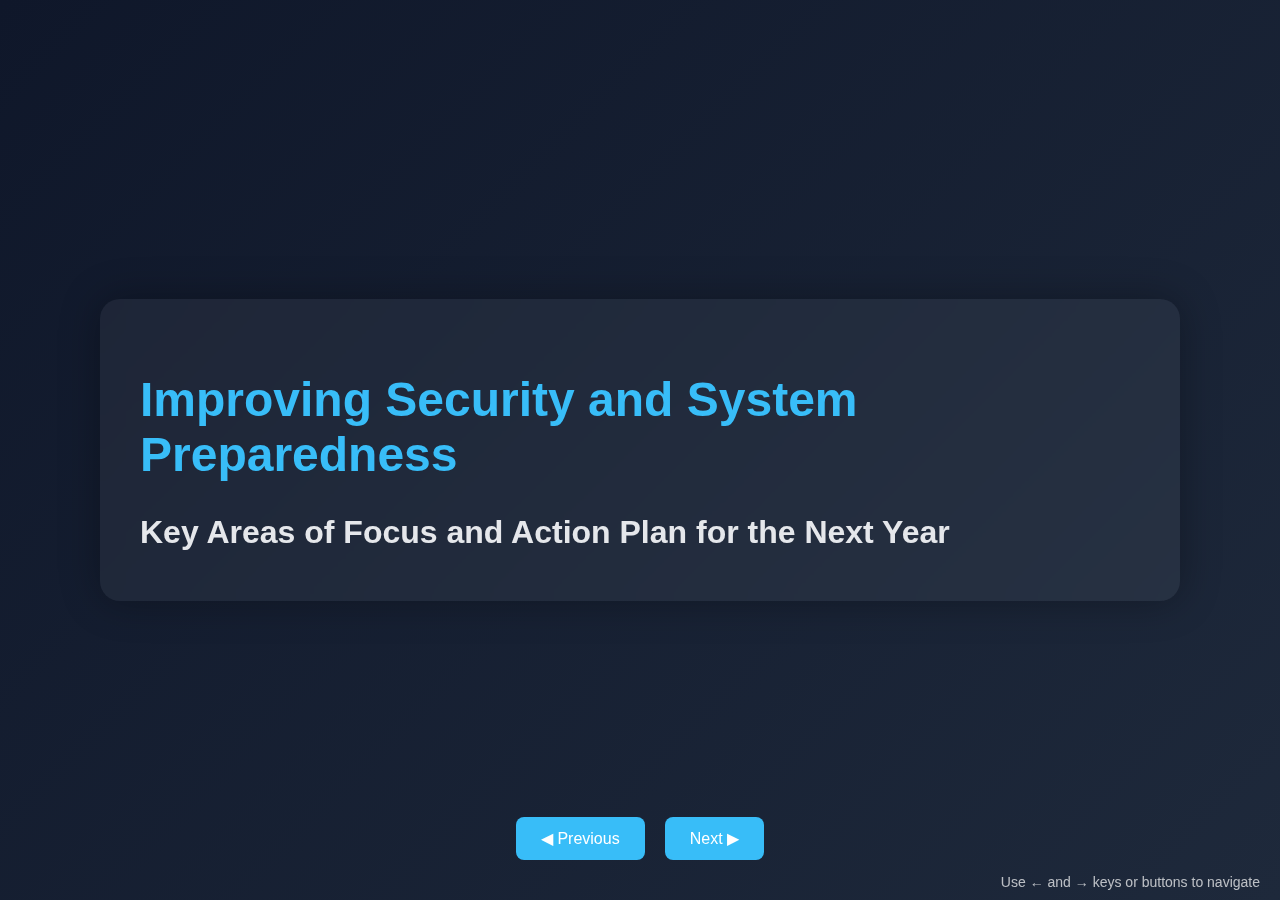
<file: security.html>
<!DOCTYPE html>
<html lang="en">
<head>
<meta charset="UTF-8">
<meta name="viewport" content="width=device-width, initial-scale=1.0">
<title>Security and System Preparedness</title>
<link rel="shortcut icon" href="https://img.icons8.com/pastel-glyph/512/security-shield.png"/>
<style>
  body {
    font-family: 'Comic Sans MS', sans-serif;
    margin: 0;
    background: linear-gradient(135deg, #0f172a, #1e293b);
    color: #fff;
    overflow: hidden;
   font-size: 16px; /* Default body font size */
  }

  .container {
    width: 100%;
    height: 100vh;
    display: flex;
    align-items: center;
    justify-content: center;
    position: relative;
  }

  .slide {
    position: absolute;
    opacity: 0;
    transform: scale(0.9) translateY(40px);
    transition: all 0.8s ease-in-out;
    width: 80%;
    max-width: 1000px;
    background: rgba(255, 255, 255, 0.05);
    border-radius: 20px;
    padding: 40px;
    backdrop-filter: blur(10px);
    box-shadow: 0 0 40px rgba(0,0,0,0.3);
  }

  .slide.active {
    opacity: 1;
    transform: scale(1) translateY(0);
    z-index: 5;
  }


        h1 {
            font-size: 3rem; /* Title font size */
            color: #38bdf8;
            margin-bottom: 10px;
        }

        h2 {
            font-size: 2.5rem; /* Section title font size */
            color: #38bdf8;
            margin-bottom: 15px;
        }

        h3 {
            font-size: 2rem; /* Subtitle font size */
            color: #e5e7eb;
            margin-bottom: 10px;
        }

        p {
            font-size: 1.2rem; /* Paragraph font size */
            line-height: 1.6;
            margin-bottom: 15px;
        }

        ul {
            list-style: disc;
            margin-left: 25px;
            font-size: 1.2rem; /* List items font size */
        }

        li {
            margin-bottom: 10px;
        }

  ul {
    list-style: disc;
    margin-left: 25px;
  }

  .nav-buttons {
    position: absolute;
    bottom: 40px;
    width: 100%;
    display: flex;
    justify-content: center;
    gap: 20px;
  }

  button {
    padding: 12px 25px;
    background: #38bdf8;
    border: none;
    color: white;
    font-size: 16px;
    border-radius: 8px;
    cursor: pointer;
    transition: 0.3s;
  }

  button:hover {
    background: #0ea5e9;
  }

  footer {
    position: absolute;
    bottom: 10px;
    right: 20px;
    font-size: 14px;
    opacity: 0.7;
  }
</style>
</head>
<body>

<div class="container">

  <div class="slide active">
        <h1>Improving Security and System Preparedness</h1>
        <h3>Key Areas of Focus and Action Plan for the Next Year</h3>
  </div>

  <div class="slide">
        <h2>Introduction</h2>
        <p><strong>Objective:</strong>This presentation highlights areas to improve in security practices, system management, and employee training, along with securing necessary budget for key security tools and services.</p>
  </div>

  <div class="slide">
        <h2>Current System Overview</h2>
        <ul>
            <li class="problem">Employee Onboarding & Offboarding: Lack of coordination when an employee joins or leaves, leading to missed opportunities to configure systems properly or remove access.</li>
            <li class="problem">Security Weaknesses: Weak password practices, lack of 2FA, and inconsistent use of password managers. Employees may not notify IT when passwords are changed or when new sites are registered using company accounts.</li>
            <li class="problem">Backup Procedures: No clear, enforced process for backing up systems on a regular basis.</li>
            <li class="problem">Training Gaps: Employees may not fully understand secure password practices, backup procedures, or how to leverage AI tools for increased productivity and security.</li>
            <li class="problem">Funding for Security: Limited budget for purchasing the necessary products and services to keep systems and accounts secure.</li>
        </ul>
  </div>

  <div class="slide">
        <h2>What I Would Like to Improve in the System</h2>
        <h3>Key Areas for Improvement</h3>
        <ul>
            <li><strong>Employee Onboarding & Offboarding</strong>
                <ul>
                    <li class="problem">Problem: Not aware when employees are joining or leaving, making it hard to configure systems and manage access properly.</li>
                    <li class="goal">Goal: Automate and standardize onboarding/offboarding processes to ensure system readiness and secure account management.</li>
                </ul>
            </li>
            <li><strong>Strengthening Security Practices</strong>
                <ul>
                    <li class="problem">Problem: Weak password usage, lack of 2FA, and no clear process for managing passwords and site registrations.</li>
                    <li class="goal">Goal: Enforce strong passwords, mandate password managers (e.g., LastPass, 1Password), require 2FA, and ensure company accounts are used for work-related activities only.</li>
                </ul>
            </li>
            <li><strong>Regular System Backups</strong>
                <ul>
                    <li class="problem">Problem: Employees may skip backups when busy, risking data loss.</li>
                    <li class="goal">Goal: Create an automated backup schedule, ensuring data is backed up every Saturday without fail, using a reliable backup service like Backblaze or similar.</li>
                </ul>
            </li>
            <li><strong>Employee Training</strong>
                <ul>
                    <li class="problem">Problem: Lack of training on security practices, backup procedures, and the use of AI tools for security and productivity.</li>
                    <li class="goal">Goal: Provide comprehensive training on password managers, backup protocols, and AI tools.</li>
                </ul>
            </li>
            <li><strong>Security Tools & Services</strong>
                <ul>
                    <li class="problem">Problem: Limited budget and tools to ensure robust system security.</li>
                    <li class="goal">Goal: Secure funding to purchase the necessary security tools and services to protect the company’s digital infrastructure, such as password managers, 2FA solutions, and backup tools.</li>
                </ul>
            </li>
        </ul>
  </div>

  <div class="slide">
        <h2>Goals for the Next 1 Year</h2>
        <ul>
            <li><strong>Objective 1: Strengthen Onboarding & Offboarding Processes</strong>
                <ul>
                    <li class="goal">Target: Implement automated workflows for onboarding and offboarding, ensuring smooth system setup and access removal.</li>
                </ul>
            </li>
            <li><strong>Objective 2: Enhance Security Practices</strong>
                <ul>
                    <li class="goal">Target: 100% of employees will use strong passwords, password managers, and enable 2FA on all company accounts.</li>
                    <li class="goal">Target: Inform IT of any changes in passwords, use of new sites, or registration of company accounts.</li>
                </ul>
            </li>
            <li><strong>Objective 3: Ensure Regular System Backups</strong>
                <ul>
                    <li class="goal">Target: Mandate weekly system backups, with a focus on Saturdays, ensuring no critical data is lost.</li>
                </ul>
            </li>
            <li><strong>Objective 4: Employee Training on Security & System Practices</strong>
                <ul>
                    <li class="goal">Target: Conduct quarterly security workshops covering password management, backup procedures, and AI usage.</li>
                </ul>
            </li>
            <li><strong>Objective 5: Secure Budget for Security Tools & Services</strong>
                <ul>
                    <li class="goal">Target: Allocate funds for necessary security products (password managers, 2FA solutions, backup services, etc.).</li>
                </ul>
            </li>
        </ul>
  </div>

  <div class="slide">
        <h2>Key Problems to Achieve These Goals</h2>
        <ul>
            <li><strong>Problem 1: Inconsistent Onboarding & Offboarding</strong>
                <ul>
                    <li class="problem">Lack of communication between HR, IT, and other departments about new hires and leavers.</li>
                    <li class="problem">Impact: Missed opportunities to properly prepare systems for new employees or remove access for leavers, leading to inefficiencies and security risks.</li>
                </ul>
            </li>
            <li><strong>Problem 2: Weak Security Practices</strong>
                <ul>
                    <li class="problem">Employees may not use strong passwords, may not use password managers, and may neglect 2FA.</li>
                    <li class="problem">Impact: Increased risk of unauthorized access, data breaches, and compromised accounts.</li>
                </ul>
            </li>
            <li><strong>Problem 3: Lack of Backup Consistency</strong>
                <ul>
                    <li class="problem">Employees may not follow the backup schedule due to time constraints or lack of awareness.</li>
                    <li class="problem">Impact: Risk of data loss in case of system failures or other issues.</li>
                </ul>
            </li>
            <li><strong>Problem 4: Insufficient Training on Security & Tools</strong>
                <ul>
                    <li class="problem">Employees may not fully understand the importance of security practices, backups, or how to use new tools like AI.</li>
                    <li class="problem">Impact: Vulnerabilities in the system and lower employee productivity.</li>
                </ul>
            </li>
            <li><strong>Problem 5: Limited Budget for Security Tools & Services</strong>
                <ul>
                    <li class="problem">Without proper funding, it’s challenging to provide the necessary tools to ensure robust system security.</li>
                    <li class="problem">Impact: Lack of essential products like password managers, backup tools, or advanced security services.</li>
                </ul>
            </li>
        </ul>
  </div>

  <div class="slide">
        <h2>Proposed Solutions</h2>
        <ul>
            <li><strong>Solution 1: Automate and Standardize Onboarding/Offboarding</strong>
                <ul>
                    <li>Use an automated checklist for IT to prepare systems for new employees and remove access for departing employees.</li>
                    <li><strong>Example:</strong> Integrate with HR systems to notify IT of employee transitions.</li>
                </ul>
            </li>
            <li><strong>Solution 2: Enforce Strong Security Practices</strong>
                <ul>
                    <li>Require employees to use password managers and enable 2FA on all company accounts.</li>
                    <li><strong>Example:</strong> IT can enforce 2FA via a company-wide policy and monitor compliance.</li>
                    <li>Share any password changes, new sites registered, and use of company IDs with IT.</li>
                </ul>
            </li>
            <li><strong>Solution 3: Implement and Enforce Weekly Backups</strong>
                <ul>
                    <li>Use an automated backup tool to ensure employees back up their systems every Saturday.</li>
                    <li><strong>Example:</strong> Provide a simple, automated backup solution like Backblaze that requires minimal user input.</li>
                </ul>
            </li>
            <li><strong>Solution 4: Employee Security & System Training</strong>
                <ul>
                    <li>Offer quarterly training on security practices, backup protocols, and using AI tools for security and productivity.</li>
                    <li><strong>Example:</strong> Use video tutorials, live workshops, and self-paced courses to ensure high participation and understanding.</li>
                </ul>
            </li>
            <li><strong>Solution 5: Secure Funding for Security Tools</strong>
                <ul>
                    <li>Work with leadership to allocate funds for essential security products and services (e.g., password managers, backup systems, 2FA solutions).</li>
                    <li><strong>Example:</strong> Create a detailed budget proposal outlining the ROI and security benefits of investing in these tools.</li>
                </ul>
            </li>
        </ul>
  </div>

  <div class="slide">
        <h2>Timeline</h2>
        <ul>
            <li><strong>Q1 (Months 1-3):</strong>
                <ul>
                    <li>Develop and implement onboarding/offboarding workflows.</li>
                    <li>Secure funding for necessary security tools and services.</li>
                    <li>Start rolling out password managers and 2FA for all employees.</li>
                    <li>Begin backup automation with an easy-to-use tool.</li>
                    <li>Launch the first security training session for employees.</li>
                </ul>
            </li>
            <li><strong>Q2 (Months 4-6):</strong>
                <ul>
                    <li>Finalize the onboarding/offboarding automation process.</li>
                    <li>Conduct follow-up training on password managers, security practices, and AI usage.</li>
                    <li>Ensure 100% backup compliance.</li>
                </ul>
            </li>
            <li><strong>Q3 (Months 7-9):</strong>
                <ul>
                    <li>Secure funding for any additional security tools or services needed.</li>
                    <li>Conduct advanced security workshops on data protection and advanced backup strategies.</li>
                </ul>
            </li>
            <li><strong>Q4 (Months 10-12):</strong>
                <ul>
                    <li>Review the effectiveness of all systems and security measures.</li>
                    <li>Reassess training programs and tool usage based on feedback and incidents.</li>
                    <li>Plan for improvements and adjustments for the next year.</li>
                </ul>
            </li>
        </ul>
  </div>

  <div class="slide">
        <h2>Expected Outcomes</h2>
        <ul>
            <li><strong>Improved System Preparedness</strong>: Employees are onboarded/offboarded smoothly, ensuring all systems are configured properly and access is managed securely.</li>
            <li><strong>Enhanced Security Posture</strong>: All employees using strong passwords, password managers, and 2FA, reducing risk of breaches.</li>
            <li><strong>Reliable Data Backups</strong>: Employees will regularly back up their systems, ensuring no critical data is lost.</li>
            <li><strong>Better Employee Awareness</strong>: Employees will be fully trained on security practices, backup procedures, and the use of AI.</li>
            <li><strong>Increased Budget for Security Tools</strong>: Security tools will be implemented to further safeguard our infrastructure.</li>
        </ul>
  </div>

  <div class="slide">
        <h2>Conclusion</h2>
        <p><strong>Summary:</strong> By improving our processes for employee onboarding and offboarding, enforcing strong security practices, ensuring regular backups, and providing targeted training, we can enhance the security and efficiency of our systems.</p>
        <p><strong>Call to Action:</strong> It is essential to secure funding for the necessary tools to help us maintain a robust and secure environment for all employees.</p>
  </div>

  <div class="slide">
        <h2>Q&A</h2>
        <p>Open the floor for any questions or clarifications.</p>
  </div>

  <div class="nav-buttons">
    <button class="prev-btn">◀ Previous</button>
    <button class="next-btn">Next ▶</button>
  </div>

  <footer>Use ← and → keys or buttons to navigate</footer>

</div>

<script>
  const slides = document.querySelectorAll('.slide');
  let current = 0;

  function showSlide(index) {
    slides.forEach((slide, i) => {
      slide.classList.remove('active');
      if (i === index) slide.classList.add('active');
    });
  }

  document.querySelector('.next-btn').addEventListener('click', () => {
    current = (current + 1) % slides.length;
    showSlide(current);
  });

  document.querySelector('.prev-btn').addEventListener('click', () => {
    current = (current - 1 + slides.length) % slides.length;
    showSlide(current);
  });

  document.addEventListener('keydown', (e) => {
    if (e.key === 'ArrowRight') {
      current = (current + 1) % slides.length;
      showSlide(current);
    } else if (e.key === 'ArrowLeft') {
      current = (current - 1 + slides.length) % slides.length;
      showSlide(current);
    }
  });

  showSlide(current);
</script>

</body>
</html>
</file>
